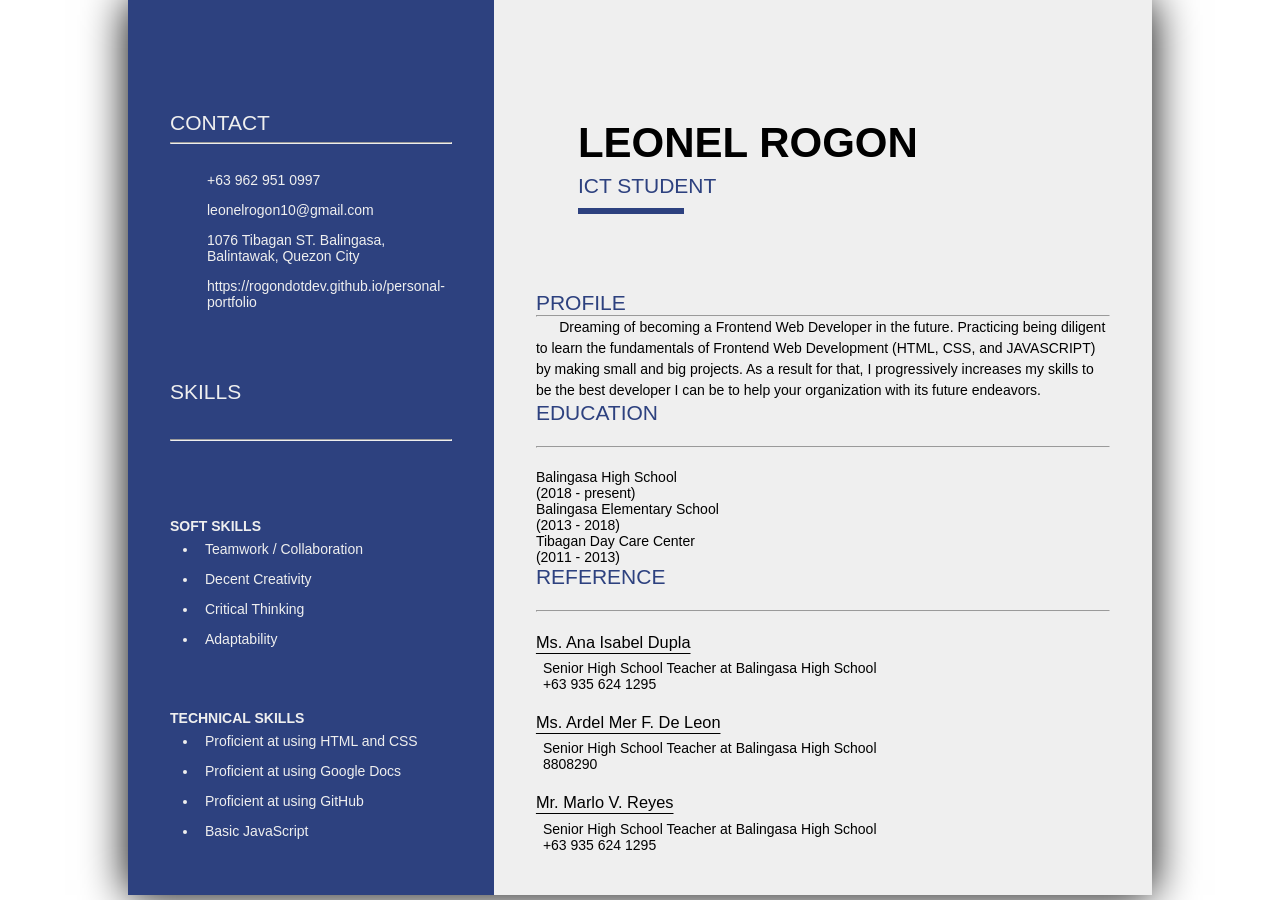
<file: resume.html>
<!DOCTYPE html>
<html lang="en">

<head>
  <meta charset="UTF-8">
  <meta name="viewport" content="width=device-width, initial-scale=1">
  <title>Leonel Rogon | Personal Resume</title>
  <link rel="stylesheet" href="/resume.css">
</head>

<body>
  
  <div class="resume-container">
    
   <div class="first-section">
     
     <div class="image-container"></div>
     
     <div class="contact-container">
       <h2>Contact</h2>
        <hr class="standard-hr">
       <div class="number-container">
         <div></div>
         <div>+63 962 951 0997</div>
       </div>
       <div class="email-container">
         <div></div>
         <div>leonelrogon10@gmail.com</div>
       </div>
       <div class="address-container">
         <div></div>
         <div>1076 Tibagan ST. Balingasa, Balintawak, Quezon City</div>
       </div>
       <div class="website-container">
         <div></div>
         <div>https://rogondotdev.github.io/personal-portfolio</div>
       </div>
     </div>
     
     <div class="skills-container">
       <h2>skills</h2>
       <hr class="standard-hr">
       <div class="soft-skills">
         <h3 class="skills-title">soft skills</h3>
         <ul>
           <li>Teamwork / Collaboration</li>
           <li>Decent Creativity</li>
           <li>Critical Thinking</li>
           <li>Adaptability</li>
         </ul>
       </div>
       
       <div class="tech-skills">
         <h3 class="skills-title">technical skills</h3>
           <ul>
             <li>Proficient at using HTML and CSS</li>
             <li>Proficient at using Google Docs</li>
             <li>Proficient at using GitHub</li>
             <li>Basic JavaScript</li>
           </ul> 
       </div>
     </div>
     
   </div>
   
   <div class="second-section">
     
     <div class="name-section">
       <h1>Leonel Rogon</h1>
       <h2 class="occupation">ict student</h2>
       <hr class="name-hr">
     </div>
     
     <div class="profile-section">
       <h2>profile</h2>
       <hr>
       <p>&nbsp;&nbsp;&nbsp;&nbsp;&nbsp; Dreaming of becoming a Frontend Web Developer in the future. Practicing being diligent to learn the fundamentals of Frontend Web Development (HTML, CSS, and JAVASCRIPT) by making small and big projects. As a result for that, I progressively increases my skills to be the best developer I can be to help your organization with its future endeavors.</p>
     </div>
     
     <div class="education-section">
       <h2>education</h2>
       <hr>
       <div class="high-school">
         
         <p>Balingasa High School
         <br>(2018 - present)
         </p>
         
         <p>Balingasa Elementary School
           <br>(2013 - 2018)
         </p>
         
         <p>Tibagan Day Care Center
           <br>(2011 - 2013)
         </p>
         
       </div>
     </div>
     
     <div class="reference-section">
       <h2>reference</h2>
       <hr>
       <div class="maam-ana">
         <h3>Ms. Ana Isabel Dupla</h3>
         <p>Senior High School Teacher at Balingasa High School
         <br>+63 935 624 1295
         </p>
       </div>
       <div class="maam-arde">
          <h3>Ms. Ardel Mer F. De Leon</h3>
          <p>Senior High School Teacher at Balingasa High School
            <br>8808290
          </p>
       </div>
       <div class="tito-marlo">
          <h3>Mr. Marlo V. Reyes</h3>
          <p>Senior High School Teacher at Balingasa High School
            <br>+63 935 624 1295
          </p>
       </div>
     </div>
     
   </div>
   <!--TO DO::: PUT A GRAD PIC, FIX THE LAYOUT, INDICATE AN ICON -->
  </div>
</body>

</html>
</file>
<file: resume.css>
*{
    margin: 0;
    padding: 0;
    font-family: tahoma, sans-serif;
  }
  body{
    display: flex;
    align-content: center;
    justify-content: center;
  }
  .resume-container{
    max-width: 80%;
    box-shadow: 0 0 3rem black;
    align-self: center;
    margin: auto;
    display: grid;
    grid-template-columns: 1fr 2fr;
  }
  .first-section{
    background-color: #2d417f;
    color: #efefef;
  }
  .second-section{
    background-color: #efefef;
  }
  h1{
    text-transform: uppercase;
  }
  h2{
    text-transform: uppercase;
  }
  .standard-hr{
    margin-top: 0.5em;
    margin-bottom: 1.5em;
  }
  .second-hr{
    margin-top: 0.5em;
    margin-bottom: 1.5em;
    border: 1.5px solid #2d417f;
  }
  .skills-title{
    text-transform: uppercase;
  }
  .image-container{
    display: flex;
    align-items: center;
    justify-content: center;
  }
  .grad-pic{
    width: 250px;
    border-radius: 100vh;
    box-shadow: 0 0 3em rgba(0, 0, 0, 0.5);
  }
  .first-section{
    padding: 3em;
    display: flex;
    flex-direction: column;
    justify-content: center;

  }
  .first-section h2, .second-h2{
    margin-top: 3em;
    font-weight: 500;
  }
  .contact-container{
    display: flex;
    flex-direction: column;
  }
  .contact-container > div{
    display: grid;
    grid-template-columns: 30px 1fr;
    padding: 0.5em;
    transition: all 0.2s ease;
    cursor: pointer;
  }
  .contact-container > div:hover{
    background-color: #1f2d568b;
    opacity: 0.6;
  }
  .contact-container div > a{
    color: #efefef;
    text-decoration: none;
  }
.skills-container{
    display: flex;
    flex-direction: column;
    gap: 2em;
}
.soft-skills, .tech-skills{
    margin-top: 2em;
}
.skills-title{
    font-family: Arial, sans-serif;
    font-size: 1rem;
    font-weight: 600;
}
.skills-container ul{
    margin-left: 2em;
}
.skills-container ul > li{
    padding: 0.5em;
}
  .second-section{
    padding: 3em;
    display: flex;
    flex-direction: column;
  }
  .name-section{
    padding-inline: 3em;
    padding-block: 5.5em;
    display: flex;
    flex-direction: column;
    gap: 0.5em;
  }
  .second-section h1{
    font-size: 3rem;
  }
  .occupation{
    font-weight: 400;
    margin-bottom: 3px;
  }
  .second-section h1 > span{
    color: #2d417f;
  }
  .name-hr{
    border: 3px solid #2d417f;
    width: 100px;
  }
  .second-section h2{
    font-family: Tahoma, sans-serif;
    color: #2d417f;
    font-weight: 400;
  }
.profile-section p{
    line-height: 1.5em;
}
.education-section {
    display: flex;
    flex-direction: column;
    row-gap: 1.5em;
}
.reference-section{
    display: flex;
    flex-direction: column;
    gap: 1.5em;
}
.reference-section h3{
    font-weight: 500;
    text-decoration: underline;
    text-underline-offset: 0.3em;
    margin-bottom: 0.5em;

}
.reference-section p{
    margin-left: 0.5em;
}
@media (max-width: 1300px){
  html{
    font-size: 14px;
  }
}
@media (max-width: 1150px){
  html{
    font-size: 12px;

  }
}
@media (max-width: 999px){
  .resume-container{
    max-width: 90%;
  }
}
@media (max-width: 900px){
  .grad-pic{
    width: 200px;
  }
  html{
    font-size: 10px;
  }
}
@media (max-width: 740px){
  html{
    font-size: 8px;
  }
  .grad-pic{
    width: 150px;
  }
  .resume-container{
    margin-top: 3em;
  }
}
@media (max-width: 610px){
  html{
    font-size: 6px;
  }
  .grad-pic{
    width: 100px;
  }
  .resume-container{
    margin-block: 15em;
  }
}
</file>
